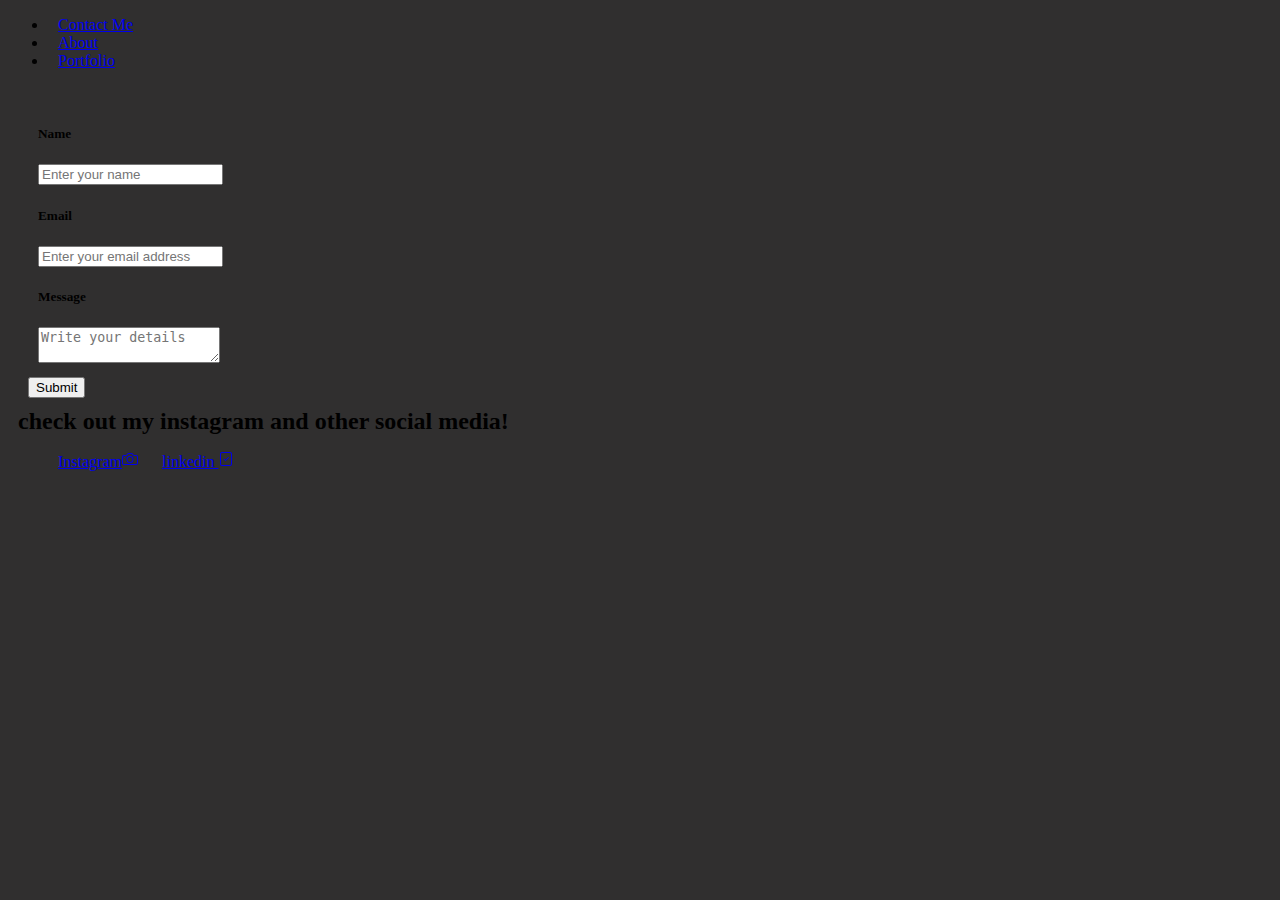
<file: contact.html>
<!DOCTYPE html>
<html lang="en">

<head>
  <meta charset="UTF-8">
  <meta name="viewport" content="width=device-width, initial-scale=1.0">
  <title>contact Me</title>
  <link rel="stylesheet" href="style.css">
  <link rel="stylesheet" href="https://stackpath.bootstrapcdn.com/bootstrap/4.5.0/css/bootstrap.min.css"
    integrity="sha384-9aIt2nRpC12Uk9gS9baDl411NQApFmC26EwAOH8WgZl5MYYxFfc+NcPb1dKGj7Sk" crossorigin="anonymous">
  <link rel="icon" type="image/png"
    href="https://external-preview.redd.it/k_j6UTRkmPbizti-eat964aUMclgpfsfnHCgjzUaywo.png?auto=webp&s=f1183c7531df95464c336e54128f7d48f2462de4">

</head>

<body>
  <ul class="nav">
    <li class="nav-item">
      <a class="nav-link" href="contact.html">Contact Me</a>
    </li>
    <li class="nav-item">
      <a class="nav-link" href="index.html">About</a>
    </li>
    <li class="nav-item">
      <a class="nav-link" href="portfolio.html">Portfolio</a>
    </li>

  </ul>

  <h2></h2>
  <br>
  <div class="row">
    <div class="col-lg-12">
      <form action="" method="POST" enctype="multipart/form-data" id="form_id">
        <div class="form-group">
          <h5><label for="inputName">Name</label></h5>

          <input type="text" name="career[name]" class="form-control" tabindex="1" placeholder="Enter your name"
            pattern="[a-zA-Z. ]{1,50}" required>
        </div>
        <div class="form-group">
          <h5><label for="inputEmail">Email</label></h5>

          <input type="email" name="career[email]" class="form-control" tabindex="2"
            placeholder="Enter your email address" required>
        </div>

        <div class="form-group">
          <h5><label for="inputMessage">Message</label></h5>

          <textarea name="career[message]" class="form-control" tabindex="4" placeholder="Write your details"
            required></textarea>
        </div>
        <button type="submit" name="submit" class="btn btn-primary btn-block" tabindex="5">Submit</button>
      </form>
    </div>
  </div>

  <h2>check out my instagram and other social media!</h2>
  <ul>
    <a href="https://www.instagram.com/the1onlydoctor/">Instagram<svg width="1em" height="1em" viewBox="0 0 16 16"
        class="bi bi-camera" fill="currentColor" xmlns="http://www.w3.org/2000/svg">
        <path fill-rule="evenodd"
          d="M15 12V6a1 1 0 0 0-1-1h-1.172a3 3 0 0 1-2.12-.879l-.83-.828A1 1 0 0 0 9.173 3H6.828a1 1 0 0 0-.707.293l-.828.828A3 3 0 0 1 3.172 5H2a1 1 0 0 0-1 1v6a1 1 0 0 0 1 1h12a1 1 0 0 0 1-1zM2 4a2 2 0 0 0-2 2v6a2 2 0 0 0 2 2h12a2 2 0 0 0 2-2V6a2 2 0 0 0-2-2h-1.172a2 2 0 0 1-1.414-.586l-.828-.828A2 2 0 0 0 9.172 2H6.828a2 2 0 0 0-1.414.586l-.828.828A2 2 0 0 1 3.172 4H2z" />
        <path fill-rule="evenodd"
          d="M8 11a2.5 2.5 0 1 0 0-5 2.5 2.5 0 0 0 0 5zm0 1a3.5 3.5 0 1 0 0-7 3.5 3.5 0 0 0 0 7z" />
        <path d="M3 6.5a.5.5 0 1 1-1 0 .5.5 0 0 1 1 0z" /></svg></a>
    <a href="https://www.linkedin.com/in/bradlie-wall-5b9816120/">linkedin <svg width="1em" height="1em"
        viewBox="0 0 16 16" class="bi bi-file-check" fill="currentColor" xmlns="http://www.w3.org/2000/svg">
        <path fill-rule="evenodd"
          d="M10.854 6.146a.5.5 0 0 1 0 .708l-3 3a.5.5 0 0 1-.708 0l-1.5-1.5a.5.5 0 1 1 .708-.708L7.5 8.793l2.646-2.647a.5.5 0 0 1 .708 0z" />
        <path fill-rule="evenodd"
          d="M4 1h8a2 2 0 0 1 2 2v10a2 2 0 0 1-2 2H4a2 2 0 0 1-2-2V3a2 2 0 0 1 2-2zm0 1a1 1 0 0 0-1 1v10a1 1 0 0 0 1 1h8a1 1 0 0 0 1-1V3a1 1 0 0 0-1-1H4z" />
      </svg></a>
  </ul>

</body>


</html>
</file>
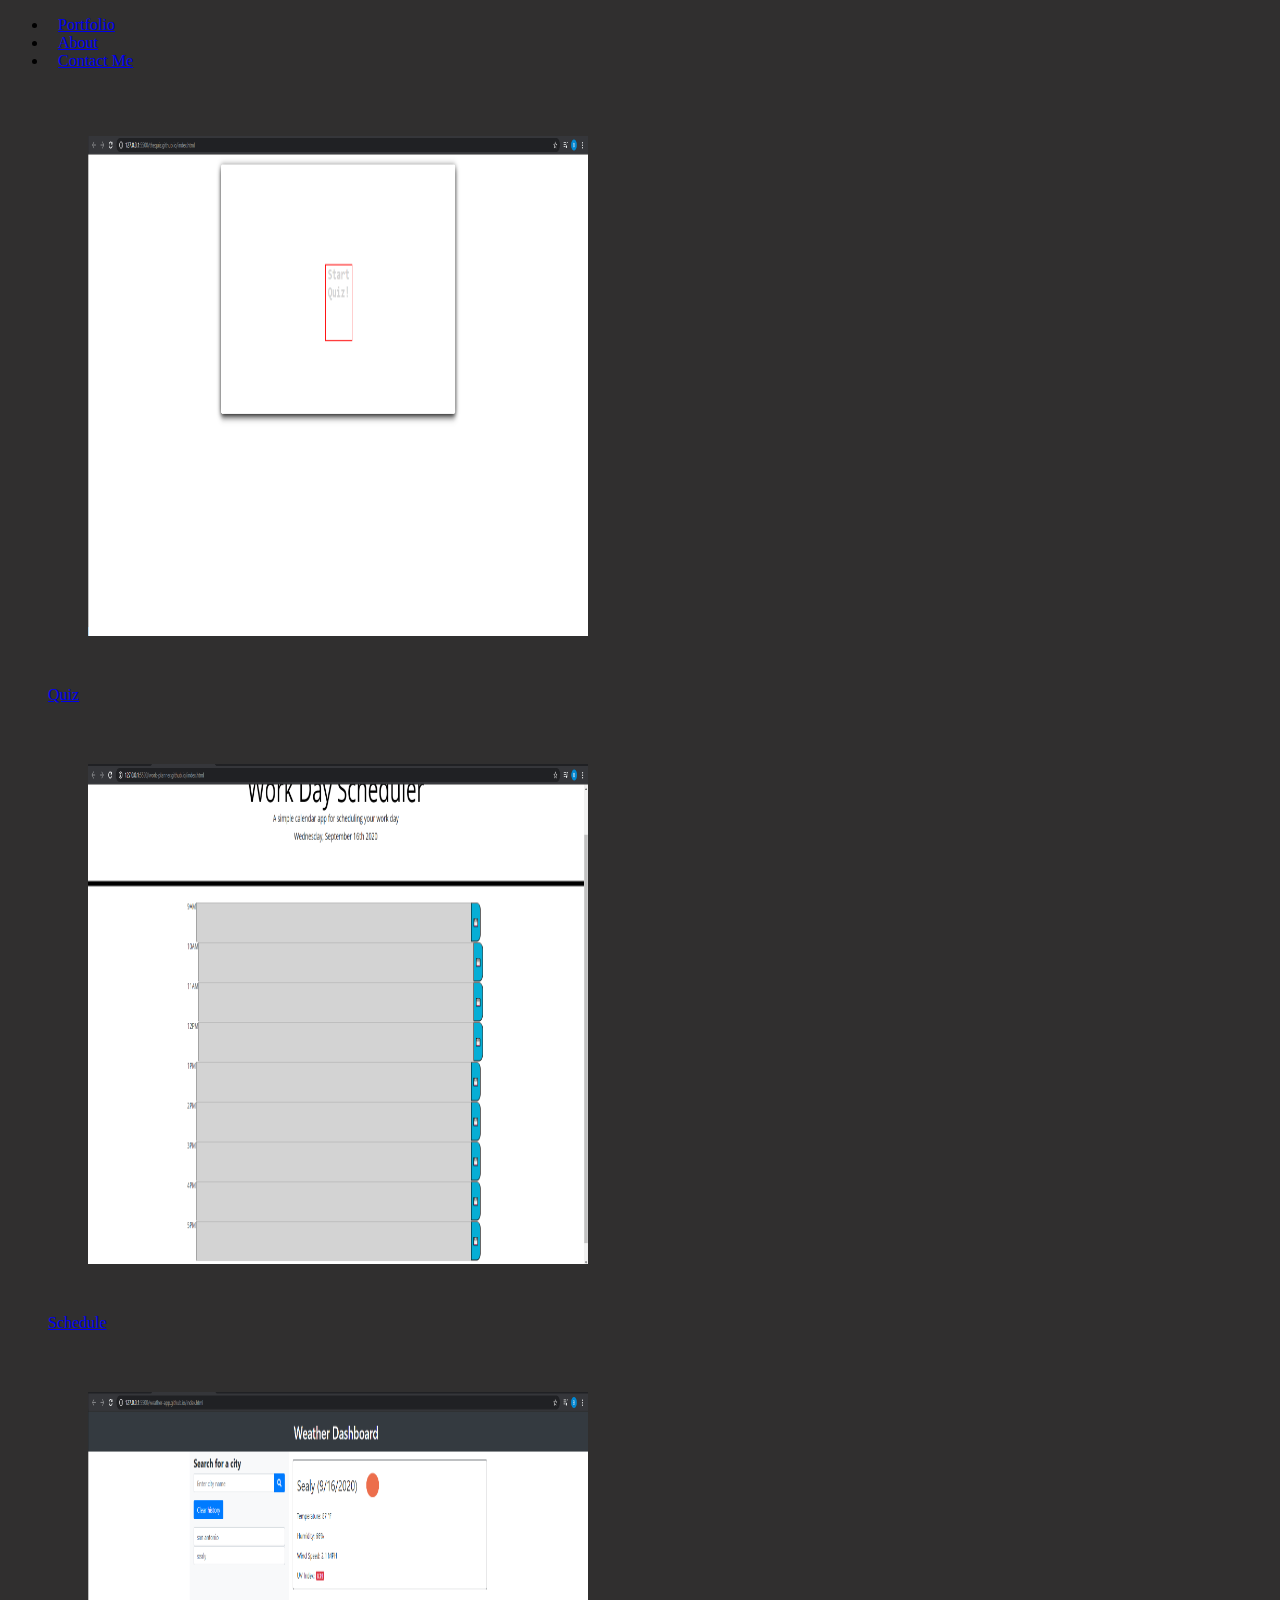
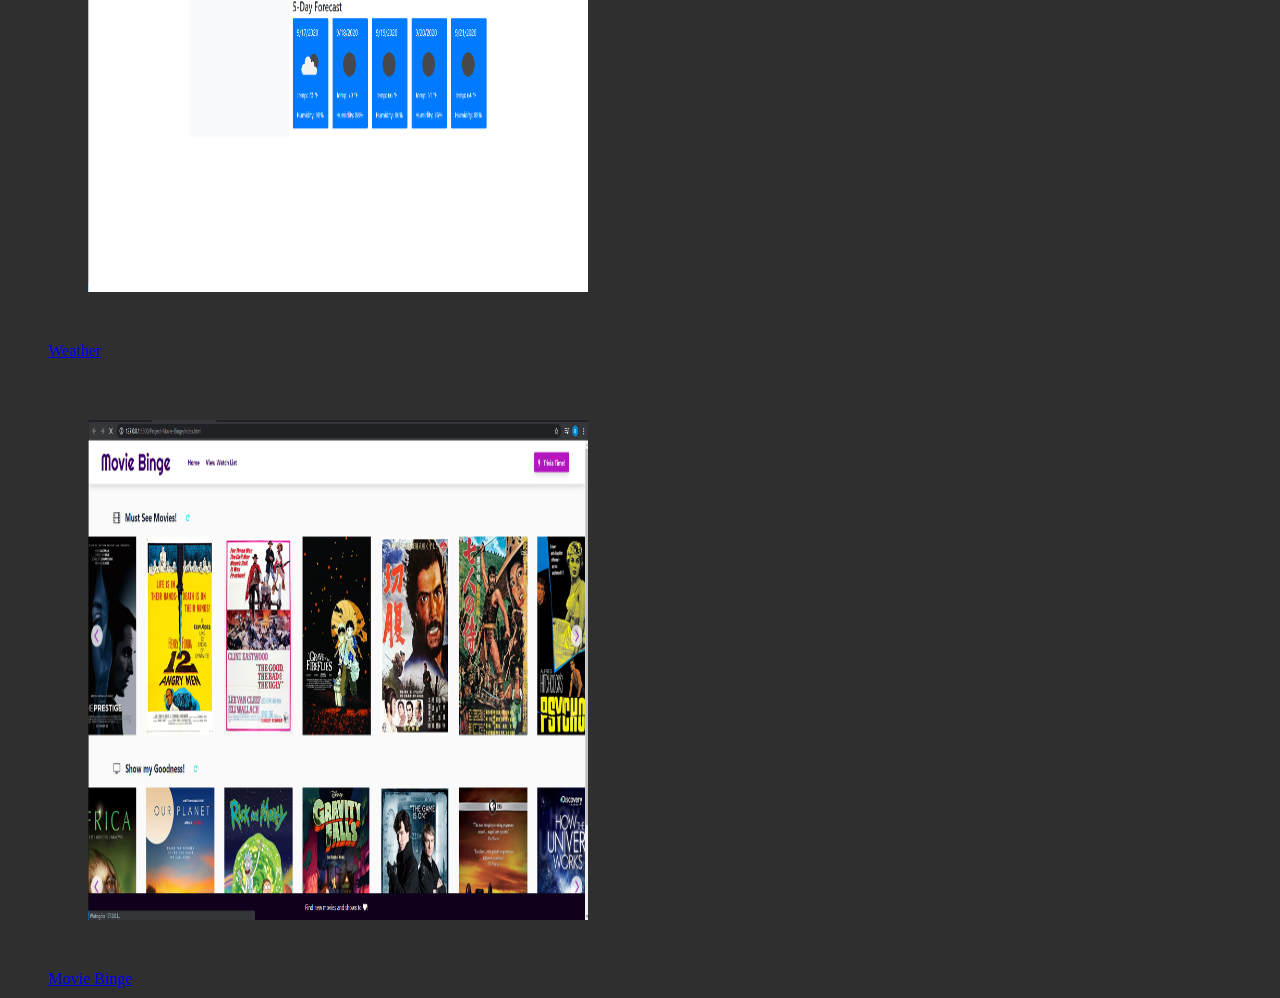
<file: portfolio.html>
<!DOCTYPE html>
<html lang="en">

<head>
  <meta charset="UTF-8">
  <meta name="viewport" content="width=device-width, initial-scale=1.0">
  <title>portfolio</title>
  <link rel="stylesheet" href="style.css">
  <link rel="stylesheet" href="https://stackpath.bootstrapcdn.com/bootstrap/4.5.0/css/bootstrap.min.css"
    integrity="sha384-9aIt2nRpC12Uk9gS9baDl411NQApFmC26EwAOH8WgZl5MYYxFfc+NcPb1dKGj7Sk" crossorigin="anonymous">

  <link rel="icon" type="image/png"
    href="https://external-preview.redd.it/k_j6UTRkmPbizti-eat964aUMclgpfsfnHCgjzUaywo.png?auto=webp&s=f1183c7531df95464c336e54128f7d48f2462de4">

</head>

<body>
  <ul class="nav">

    <li class="nav-item">
      <a class="nav-link" href="portfolio.html">Portfolio</a>
    </li>
    <li class="nav-item">
      <a class="nav-link" href="index.html">About</a>
    </li>
    <li class="nav-item">
      <a class="nav-link" href="contact.html">Contact Me</a>
    </li>

  </ul>
  <main>
    <div class="container">
      <div class="row">
        <div class="col"><img src="images/quiz.png" alt="quiz"><a
            href="https://b-radwll.github.io/thequiz.github.io/">Quiz</a></div>
        <div class="col"><img src="images/schedule.png" alt="schedule"><a
            href="https://b-radwll.github.io/work-planner.github.io/">Schedule</a></div>
        <div class="col"><img src="images/weather.png" alt="weather"><a
            href="https://b-radwll.github.io/weather-app.github.io/">Weather</a></div>
        <div class="col"><img src="images/moviebinge.png" alt="movie binge"><a
            href="https://b-radwll.github.io/moviebinge/">Movie Binge</a></div>
      </div>

  </main>
</body>

</html>
</file>
<file: style.css>
div {
    margin: 10px;
}
h2 {
    margin: 10px ;
}
a {
    margin: 10px;
}
body { 
    background-color: rgb(48, 47, 47);
}
p {
    margin: 10px;
}
 img { 
    width: 500px;
    height: 500px;
    padding: 50px;
    display: block;
    border: indigo;
}
</file>
